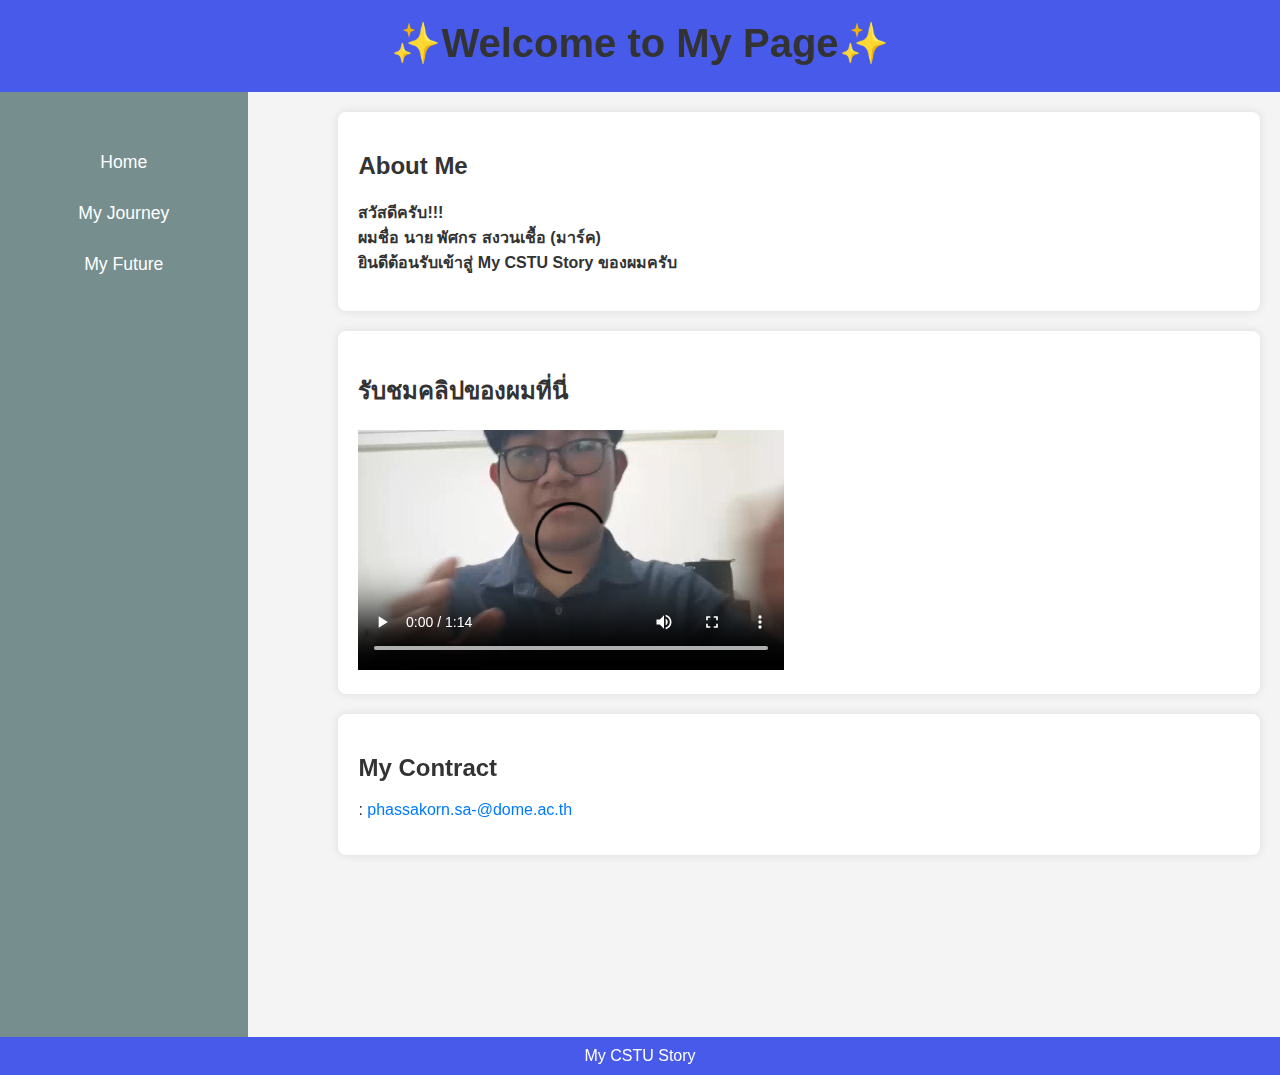
<file: index.html>
<!DOCTYPE html>
<html lang="en">

<head>
    <meta charset="UTF-8">
    <meta name="viewport" content="width=device-width, initial-scale=1.0">
    <title>My CSTU Story</title>
    <link rel="stylesheet" href="mystyle.css">
</head>

<body>
    <div class="col-12 col-md-3 sidebar">
    <header>
        <h1> ✨Welcome to My Page✨ </h1>
        <p></p>
    </header>
    </div>

    <nav>
        <ul>
            <li><a href="index.html">Home</a></li>
            <li><a href="myjourney.html">My Journey</a></li>
            <li><a href="myfuture.html">My Future</a></li>
        </ul>
    </nav>
    
    <main>
        <section class="info-section">
            <h2>About Me</h2>
            <p><strong>สวัสดีครับ!!!<br>ผมชื่อ นาย พัศกร สงวนเชื้อ (มาร์ค)<br>ยินดีต้อนรับเข้าสู่ My CSTU Story ของผมครับ </strong></p>
        </section>


        <section class="my-section">
            <h2>รับชมคลิปของผมที่นี่</h2>
            <div class="video">
                <video  src="resoucres/myvidd.mp4" controls width="426" height="240"></video>
            </div>
        </section>


        <section class="info-section2 text-center">
            <h2>My Contract</h2>
            <p>: <span class="blue-text">phassakorn.sa-@dome.ac.th</span></p>
        </section>
    </main>

    <footer>
        <p class="white-text"> My CSTU Story</p>
    </footer>
</body>

</html>
</file>
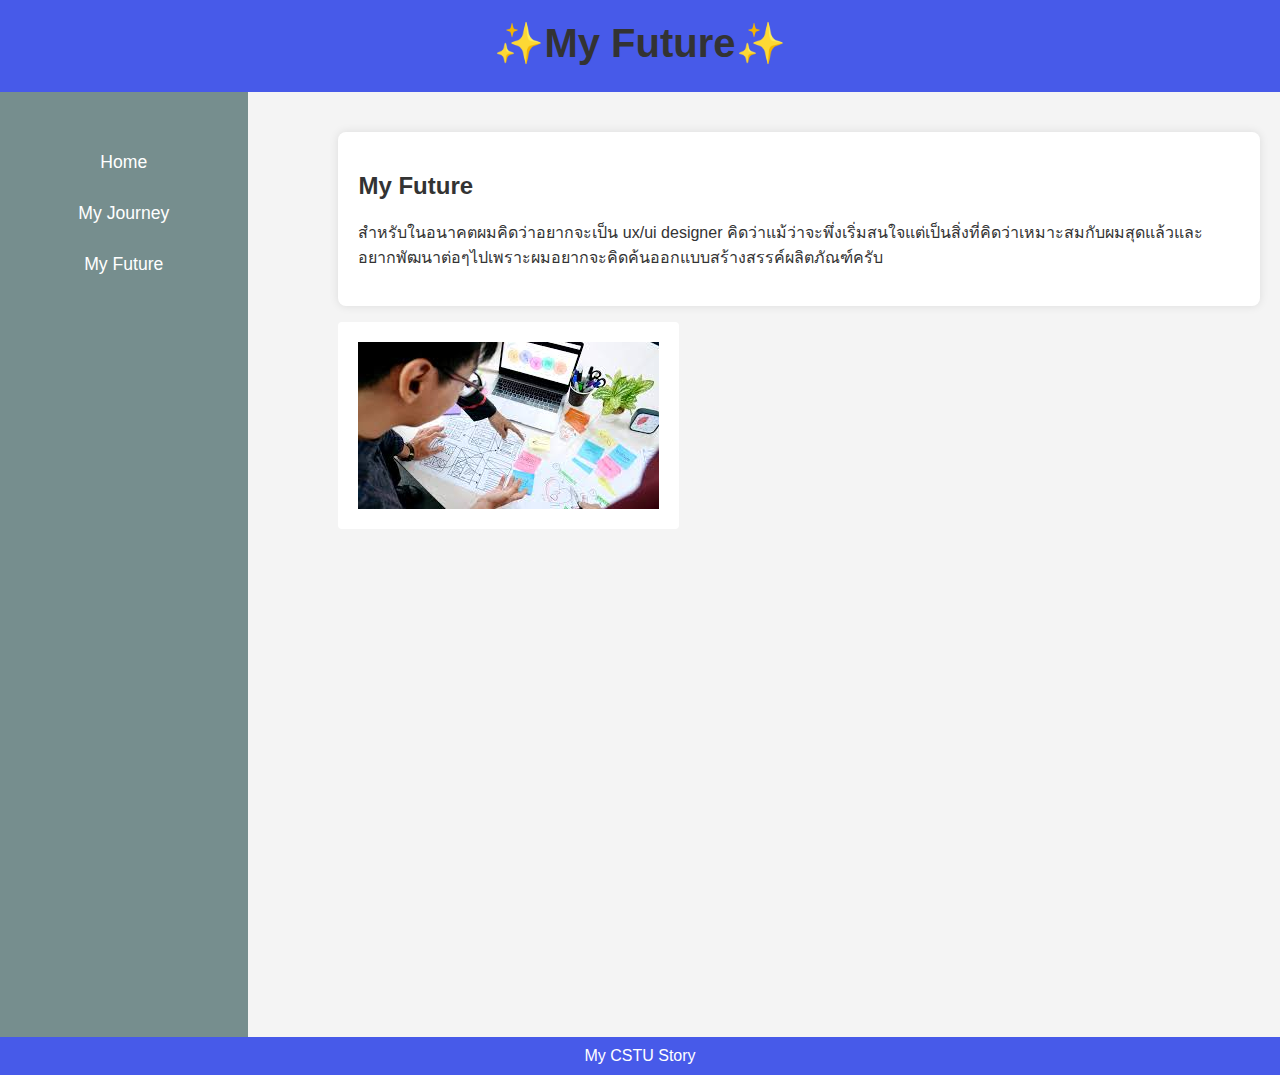
<file: myfuture.html>
<!DOCTYPE html>
<html lang="en">

<head>
    <meta charset="UTF-8">
    <meta name="viewport" content="width=device-width, initial-scale=1.0">
    <title>My CSTU Story</title>
    <link rel="stylesheet" href="mystyle.css">
</head>

<body>
    <header>
        <h1> ✨My Future✨ </h1>
        <p></p>
    </header>

    <nav>
        <ul>
            <li><a href="index.html">Home</a></li>
            <li><a href="myjourney.html">My Journey</a></li>
            <li><a href="myfuture.html">My Future</a></li>
        </ul>
    </nav>
    
    <main>


        <section class="info-section2 text-center">
            <h2>My Future</h2>
            <p>
            สำหรับในอนาคตผมคิดว่าอยากจะเป็น ux/ui designer คิดว่าแม้ว่าจะพึ่งเริ่มสนใจแต่เป็นสิ่งที่คิดว่าเหมาะสมกับผมสุดแล้วและอยากพัฒนาต่อๆไปเพราะผมอยากจะคิดค้นออกแบบสร้างสรรค์ผลิตภัณฑ์ครับ 
            </p>
            
        </section>
        <p><img class="img" src="resoucres/uiii.jpg"></p>
    </main>

    <footer>
        <p class="white-text"> My CSTU Story</p>
    </footer>
</body>

</html>
</file>
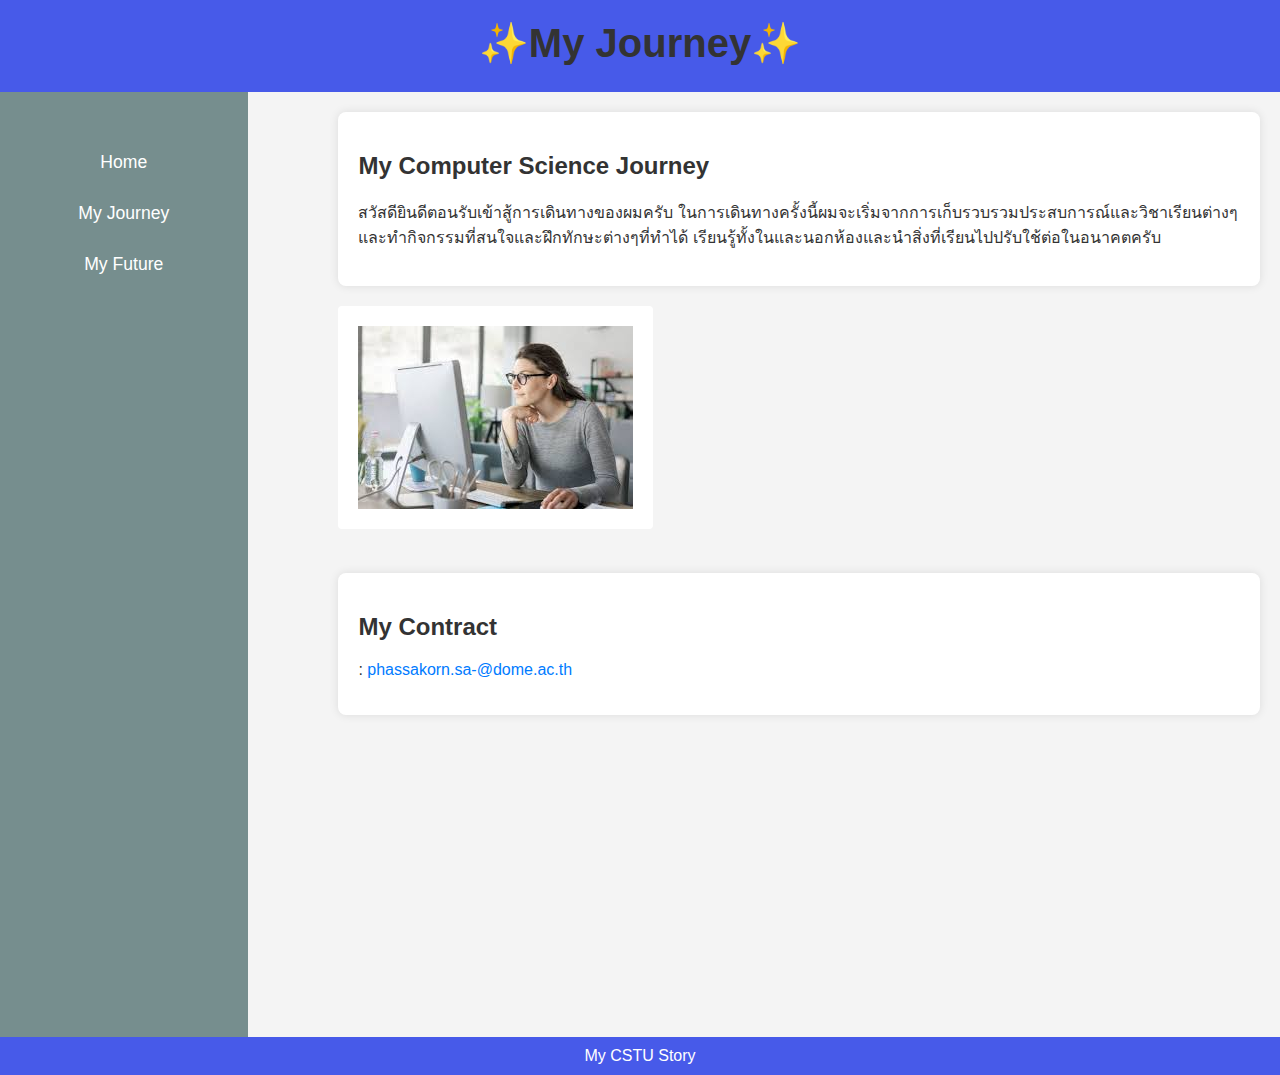
<file: myjourney.html>
<!DOCTYPE html>
<html lang="en">

<head>
    <meta charset="UTF-8">
    <meta name="viewport" content="width=device-width, initial-scale=1.0">
    <title>My CSTU Story</title>
    <link rel="stylesheet" href="mystyle.css">
</head>

<body>
    <header>
        <h1> ✨My Journey✨ </h1>
        <p></p>
    </header>

    <nav>
        <ul>
            <li><a href="index.html">Home</a></li>
            <li><a href="myjourney.html">My Journey</a></li>
            <li><a href="myfuture.html">My Future</a></li>
        </ul>
    </nav>
    
    <main>
        <section class="info-section">
            <h2>My Computer Science Journey</h2>
            <p>สวัสดียินดีตอนรับเข้าสู้การเดินทางของผมครับ 
                ในการเดินทางครั้งนี้ผมจะเริ่มจากการเก็บรวบรวมประสบการณ์และวิชาเรียนต่างๆและทำกิจกรรมที่สนใจและฝึกทักษะต่างๆที่ทำได้ เรียนรู้ทั้งในและนอกห้องและนำสิ่งที่เรียนไปปรับใช้ต่อในอนาคตครับ
                 </p>
        </section>

        <section>
            <img class="img" src="resoucres/com.jpg">
        </section>



        <section class="info-section2 text-center">
            <h2>My Contract</h2>
            <p>: <span class="blue-text">phassakorn.sa-@dome.ac.th</span></p>
        </section>
    </main>

    <footer>
        <p class="white-text"> My CSTU Story</p>
    </footer>
</body>

</html>
</file>
<file: mystyle.css>
/* General Styles */
body {
    font-family: Arial, sans-serif;
    margin: 0;
    padding: 0;
    background-color: #f4f4f4;
    color: #333;
}

/* Header Styles */
header {
    background-color: #475ae9;
    padding: 20px;
    text-align: center;
}

header h1 {
    margin: 0;
    font-size: 2.5em;
}

header p {
    font-size: 1.2em;
    margin: 5px 0;
}

/* Navigation Styles */
nav {
    background-color: #768e8e;
    padding: 15px;
    text-align: center;
    float: left;
    width: 17%;
    padding-top: 30px;
    height: 100vh;
    position:sticky;
    top:0;
}

nav ul {
    list-style: none;
    margin: 0;
    padding: 0;
}

nav ul li {
    margin: 30px 15px;
    display: block;
}

nav ul li a {
    text-decoration: none;
    color: #fff;
    font-size: 1.1em;
    transition: color 0.3s ease;
}

nav ul li a:hover {
    color: #333;
}

/* Main Content Styles */
main {
    padding: 20px;
    float:right;
    width:72%;
}

/* Info Section Styles */
.info-section {
    background-color: #fff;
    border-radius: 8px;
    box-shadow: 0 0 10px rgba(0, 0, 0, 0.1);
    margin-bottom: 20px;
    padding: 20px;
}

/* Clearfix for Floating Elements */
.clearfix::after {
    content: "";
    display: table;
    clear: both;
}

/* My Section Styles */
.my-section {
    background-color: #fff;
    border-radius: 8px;
    box-shadow: 0 0 10px rgba(0, 0, 0, 0.1);
    margin-bottom: 20px;
    padding: 20px;
}

.my-section ol {
    padding-left: 20px;
}

/* Text Colors */
.blue-text {
    color: #007bff;
}

.white-text {
    color: #ffffff;
}

.green-text {
    color: #28a745;
}

.orange-text {
    color: #ff5733;
}

/* Center Text in My Contract Section */
.text-center {
    text-align: center;
}

/* Footer Styles */
footer {
    background-color: #475ae9;
    padding: 10px;
    text-align: center;
    clear: both;
    margin-top: 0px;
}

footer p {
    margin: 0;  
}

.info-section2{
    margin-bottom: 0px;
    background-color: #fff;
    border-radius: 8px;
    box-shadow: 0 0 10px rgba(0, 0, 0, 0.1);
    padding: 20px 20px 20px 20px;
    margin-top: 20px;
    text-align: left;
}

.video{
    align-content: center;
}


.img{
    object-position: center;
    float:both
}

.img{
    background-color: #fff;
    border-radius: 4px;
    margin-bottom: 20px;
    padding: 20px;
}

.header {
    display: grid;
  }

.footer {
    display: grid;
}

.nav {
    display: grid;
}
</file>
